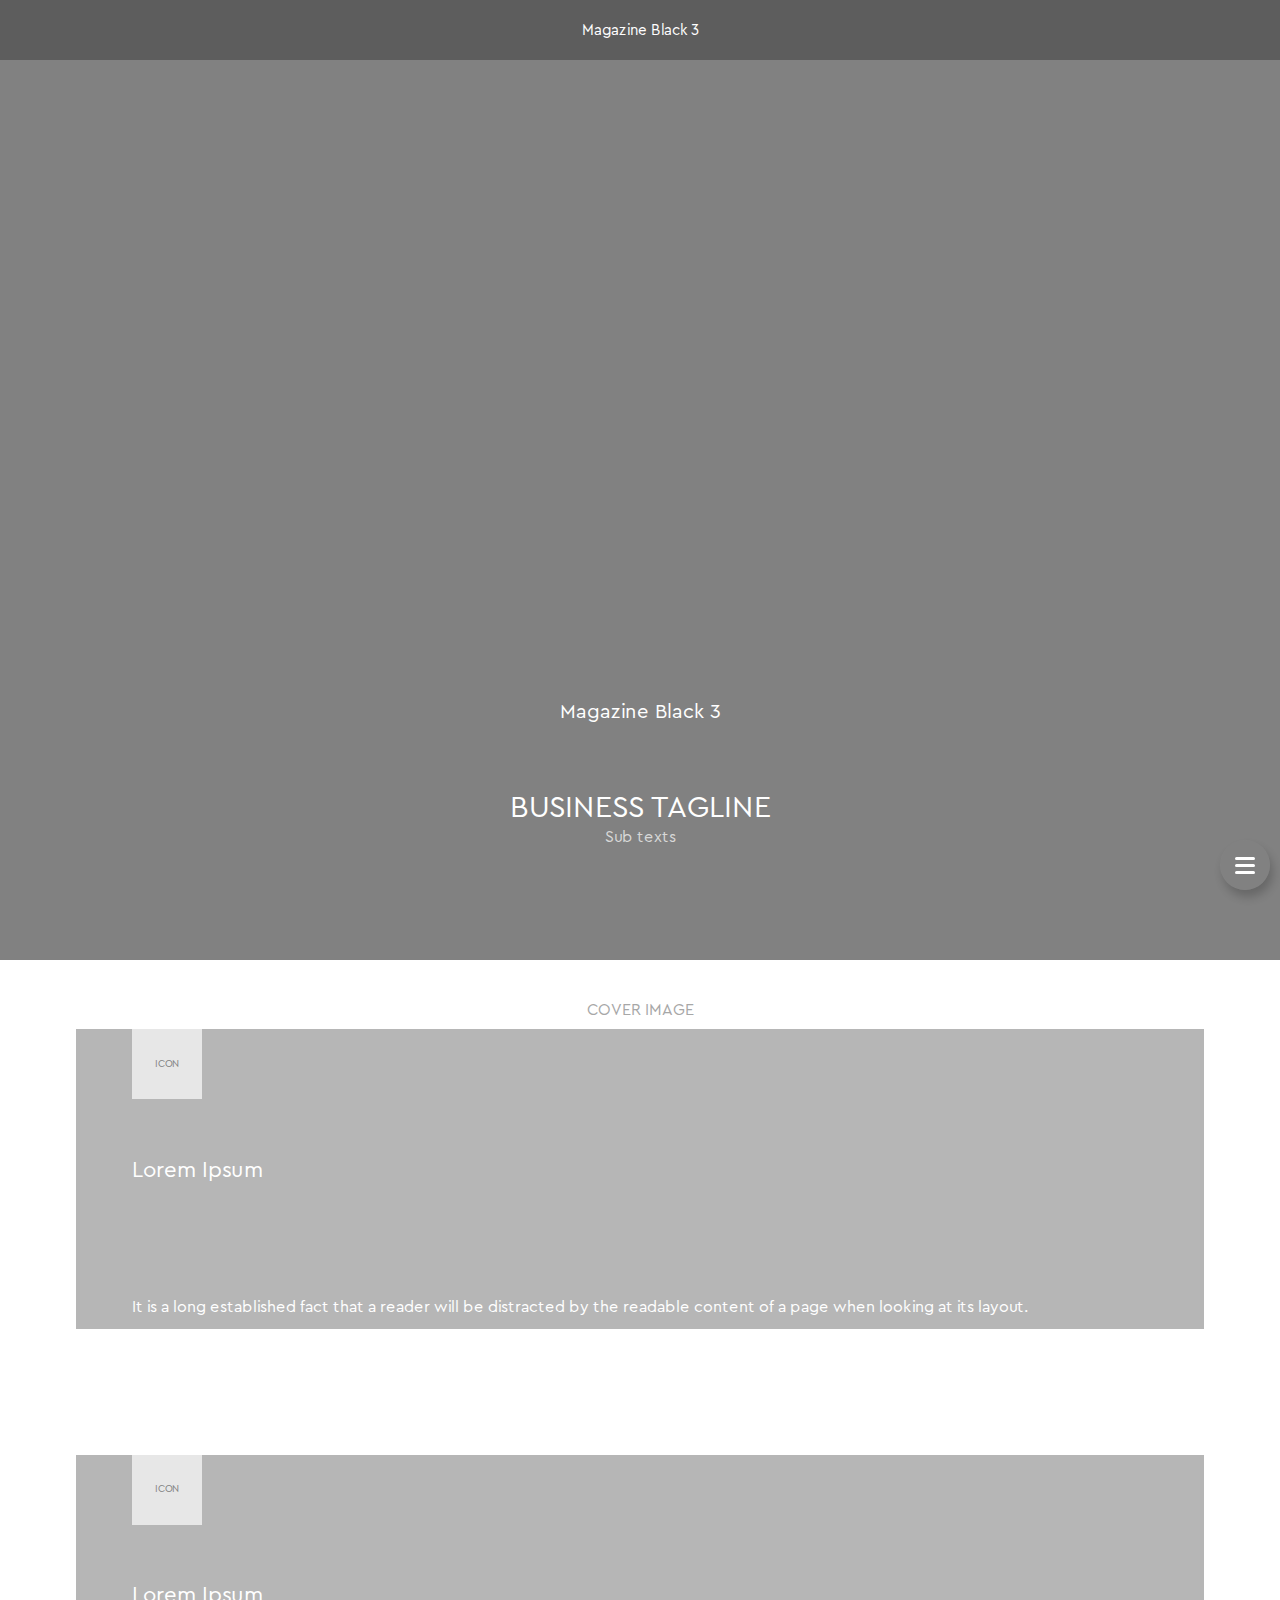
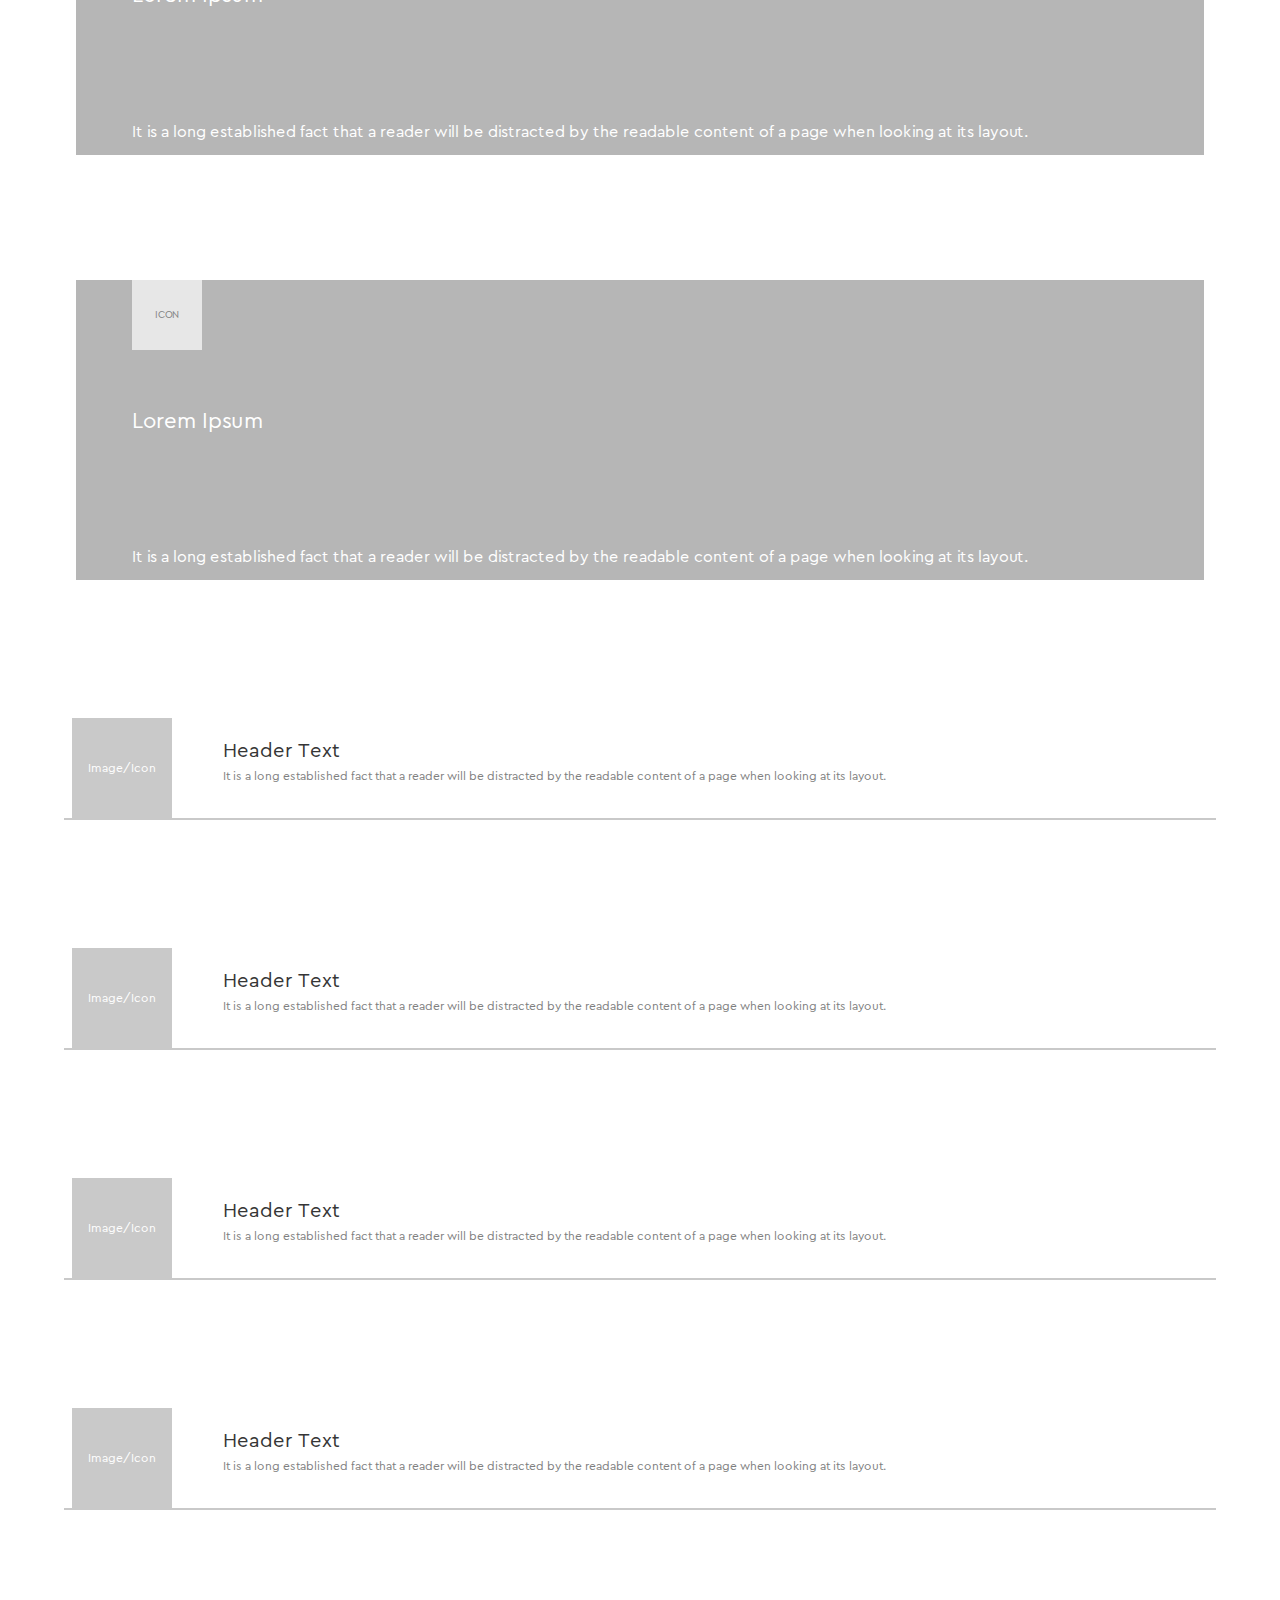
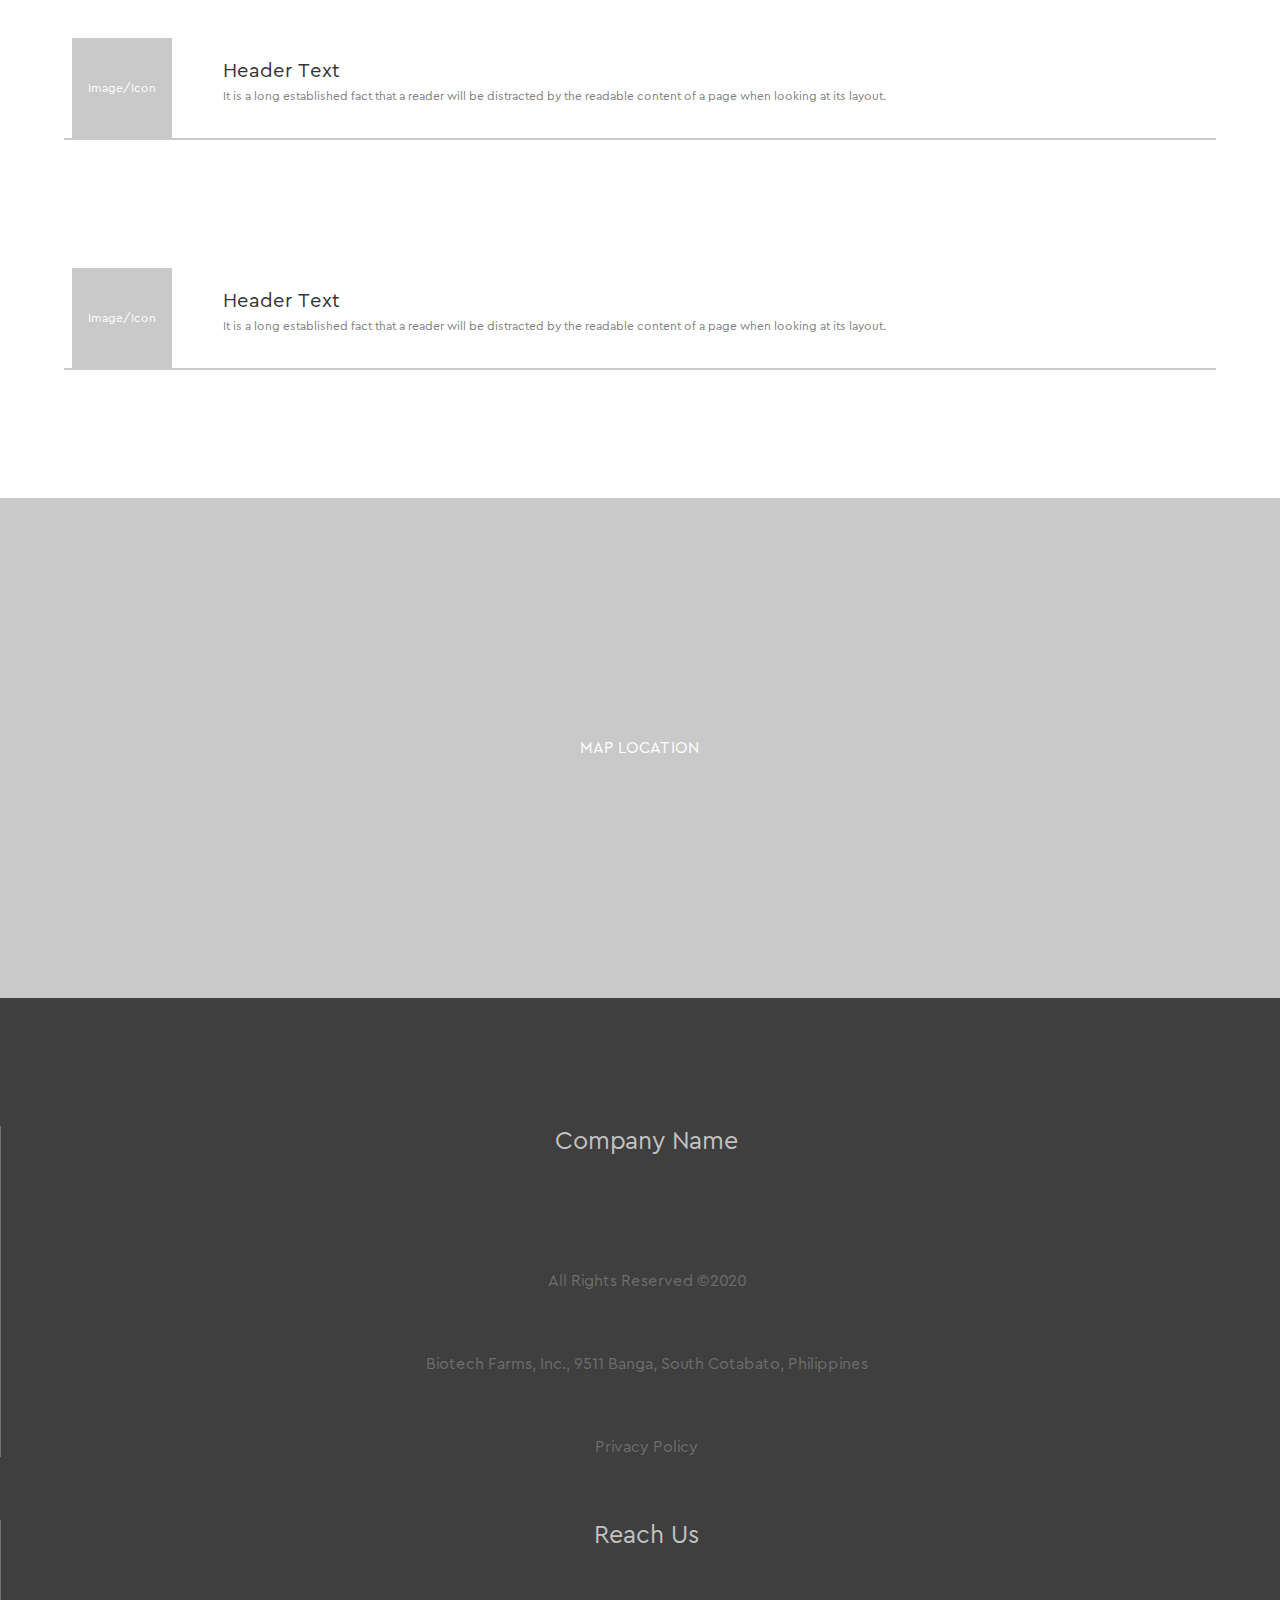
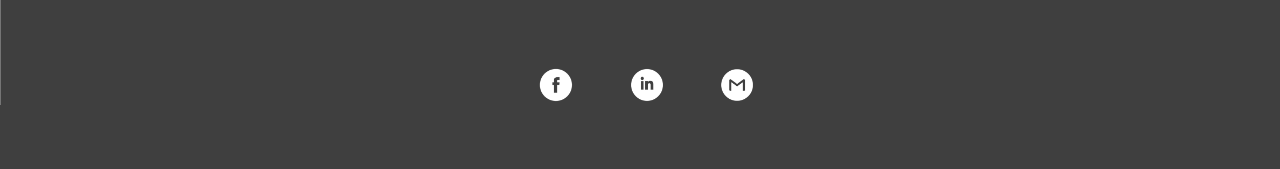
<file: index.html>
<!DOCTYPE html>
<html lang="en">
<head>
    <meta charset="UTF-8">
    <meta name="viewport" content="width=device-width, initial-scale=1.0">
    <meta http-equiv="X-UA-Compatible" content="ie=edge">
    <title>Magazine Black 3</title>
    <link rel="stylesheet" href="style.css">
</head>
<body>
    <header>
        <div id="navigation" class="navigation hid-on-mob">
            <div id="navbar" class="navbar">
                <div id="logo" class="logo"><span>Magazine Black 3</span></div>
                <div class="navcon">
                    <span>Home</span>
                    <span>Nav 2</span>
                    <span>Nav 3</span>
                    <span>Nav 4</span>
                </div>
            </div>
            <div id="bread" class="bread">
                <div class="breadcrumbcon">
                    <div id="bcon" class="con">
                        <div class="crumb"><a href="#">:: Home</a></div>
                        <div class="crumb"><a href="#">Sample</a></div class="crumb">
                        <div class="crumb"><a href="#">Template</a></div class="crumb">
                        <div class="crumb"><a href="#">Bread</a></div class="crumb">
                        <div class="crumb"><a href="#">Crumb</a></div class="crumb">
                    </div>
                </div>
            </div>
        </div>

        <div id="icofb" class="floater ico_fb"></div>
        <div id="icoln" class="floater ico_ln"></div>
        <div id="icogm" class="floater ico_gm"></div>

        <div id="scrollup" class="scrollup">&#9650;</div>

        <div  class="navigation hid-on-pc">
            <div  class="navbar">
                <div class="logo"><span>Magazine Black 3</span></div>
                <div id="openside" class="navcon">
                    <div class="floatr">
                        <div class="bars"></div>
                        <div class="bars"></div>
                        <div class="bars"></div>
                    </div>
                </div>
            </div>
        </div>
        
        <div id="sidebar" class="sidebar hid-on-pc">
            <div id="profile" class="profile">
                <div class="side-logo"><span>logo</span></div>
                <span>Magazine Black 3</span>
            </div>
            <div class="sidenav">
                <div class="navs"><a href="#">Home</a></div>

                <div class="collapsible">Collapsable</div>
                <div class="content">
                    <div class="colnav"><a href="#">Collapse 1</a></div>
                    <div class="colnav"><a href="#">Collapse 2</a></div>
                    <div class="colnav"><a href="#">Collapse 3</a></div>
                </div>

                <div class="navs"><a href="#">Sample one</a></div>
                <div class="navs"><a href="#">Sample two</a></div>
                <div class="navs"><a href="#">Sample three</a></div>
            </div>
            <div class="social-media">
                <div class="icon fb"></div>
                <div class="icon yt"></div>
                <div class="icon ln"></div>
                <div class="icon gm"></div>
            </div>
        </div>
    </header>

    <div class="slideshow">
        <div class="slide">
            <div class="label">
                <div class="comname">Magazine Black 3</div>
                <div class="tagline">BUSINESS TAGLINE</div>
                <div class="subtxt">Sub texts</div>
            </div>
            <div class="label text">COVER IMAGE</div>
            <div class="label"></div>
        </div>
    </div>

    <div id="tricon" class="tri_con">
        <div class="tri_card">
            <div class="tri_img"> ICON</div>
            <div class="tri_title">Lorem Ipsum</div>
            <div class="tri_cardtext">
                It is a long established fact that a reader will be distracted by the readable content of a page when looking at its layout.
            </div>
        </div>

        <div class="tri_card">
            <div class="tri_img"> ICON</div>
            <div class="tri_title">Lorem Ipsum</div>
            <div class="tri_cardtext">
                It is a long established fact that a reader will be distracted by the readable content of a page when looking at its layout.
            </div>
        </div>

        <div class="tri_card">
            <div class="tri_img"> ICON</div>
            <div class="tri_title">Lorem Ipsum</div>
            <div class="tri_cardtext">
                It is a long established fact that a reader will be distracted by the readable content of a page when looking at its layout.
            </div>
        </div>
    </div>

    <div class="cardcon">
        <div class="cardh"> 
            <div class="card" onclick="window.location.href='open.html'">
                <div class="cardimg"><span>Image/Icon</span></div>
                <div class="cardhalf">
                    <div class="cardtext">
                        <div class="cardtitle">Header Text</div>
                        It is a long established fact that a reader will be distracted by the readable content of a page when looking at its layout.
                    </div>
                </div>
            </div>
            <div class="card" onclick="window.location.href='open.html'">
                <div class="cardimg"><span>Image/Icon</span></div>
                <div class="cardhalf">
                    <div class="cardtext">
                        <div class="cardtitle">Header Text</div>
                        It is a long established fact that a reader will be distracted by the readable content of a page when looking at its layout.
                    </div>
                </div>
            </div>
        </div>

        <div class="cardh"> 
            <div class="card" onclick="window.location.href='open.html'">
                <div class="cardimg"><span>Image/Icon</span></div>
                <div class="cardhalf">
                    <div class="cardtext">
                        <div class="cardtitle">Header Text</div>
                        It is a long established fact that a reader will be distracted by the readable content of a page when looking at its layout.
                    </div>
                </div>
            </div>
            <div class="card" onclick="window.location.href='open.html'">
                <div class="cardimg"><span>Image/Icon</span></div>
                <div class="cardhalf">
                    <div class="cardtext">
                        <div class="cardtitle">Header Text</div>
                        It is a long established fact that a reader will be distracted by the readable content of a page when looking at its layout.
                    </div>
                </div>
            </div>
        </div>

        <div class="cardh"> 
            <div class="card" onclick="window.location.href='open.html'">
                <div class="cardimg"><span>Image/Icon</span></div>
                <div class="cardhalf">
                    <div class="cardtext">
                        <div class="cardtitle">Header Text</div>
                        It is a long established fact that a reader will be distracted by the readable content of a page when looking at its layout.
                    </div>
                </div>
            </div>
            <div class="card" onclick="window.location.href='open.html'">
                <div class="cardimg"><span>Image/Icon</span></div>
                <div class="cardhalf">
                    <div class="cardtext">
                        <div class="cardtitle">Header Text</div>
                        It is a long established fact that a reader will be distracted by the readable content of a page when looking at its layout.
                    </div>
                </div>
            </div>
        </div>
    </div>

    <div class="mapholder">
        <div class="map">MAP LOCATION</div>
    </div>

    <footer>
        <div class="fdiv">
            <div class="ftitle">Company Name</div>
            
            <div class="ftext">All Rights Reserved &copy;2020</div>
            <div class="ftext">Biotech Farms, Inc., 9511 Banga, South Cotabato, Philippines</div>
            <div class="ftext sm">Privacy Policy</div>
        </div>

        <div class="fdiv hid-on-mob">
            <div class="ftitle">Site Links</div>
    
            <div class="ftext sm">Home</div>
            <div class="ftext sm">Navigation 1</div>
            <div class="ftext sm">Navigation 2</div>
            <div class="ftext sm">Navigation 3</div>
            <div class="ftext sm">Navigation 4</div>
            <div class="ftext sm">Navigation 5</div>
        </div>

        <div class="fdiv hid-on-pc">
            <div class="ftitle">Reach Us</div>
            <div class="f_align">
                <div class="ic fb"></div>
                <div class="ic ln"></div>
                <div class="ic gm"></div>
            </div>
        </div>

        <div class="fdiv hid-on-mob">
            <div class="ftitle">Reach Us</div>
    
            <div class="ftext sm ic fb">Facebook</div>
            <div class="ftext sm ic ln">Linked-in</div>
            <div class="ftext sm ic gm">Email</div>
        </div>
        
    </footer>
</body>
</html>
<script src="sample.js"></script>
</file>
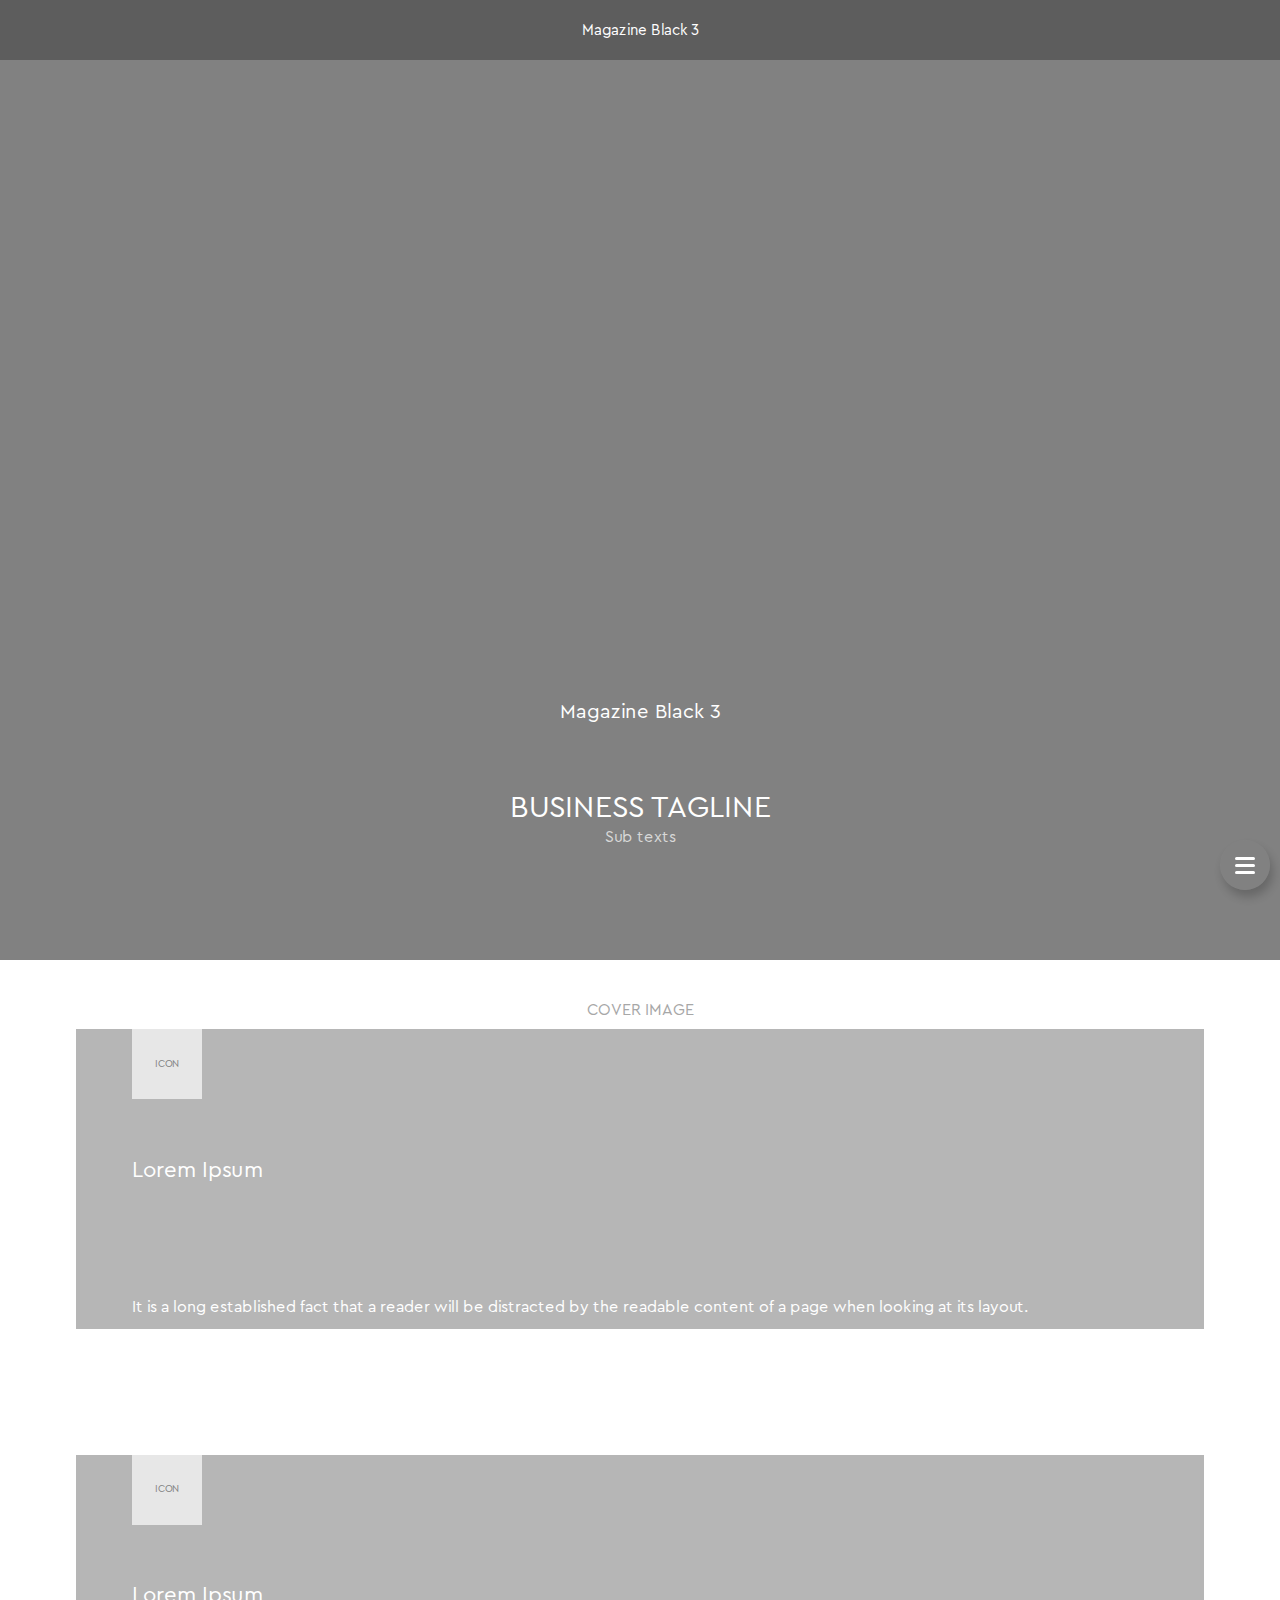
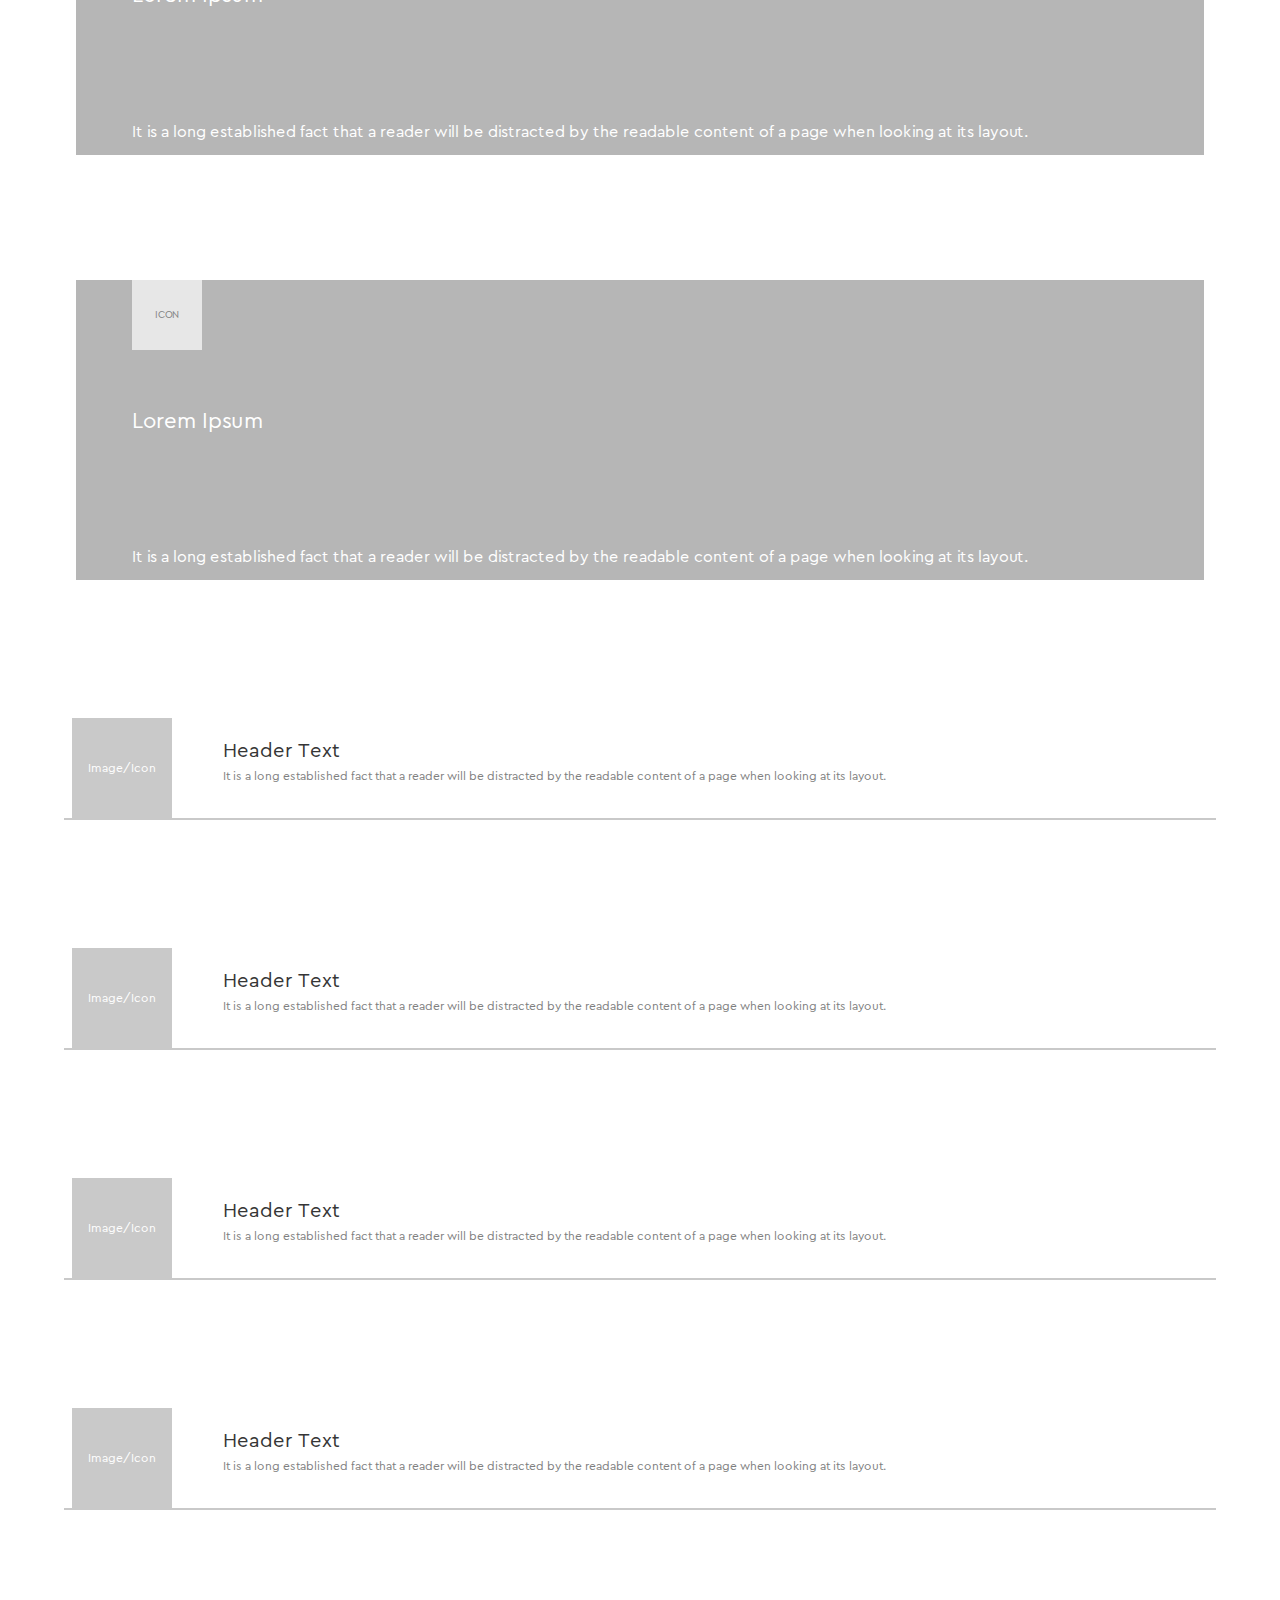
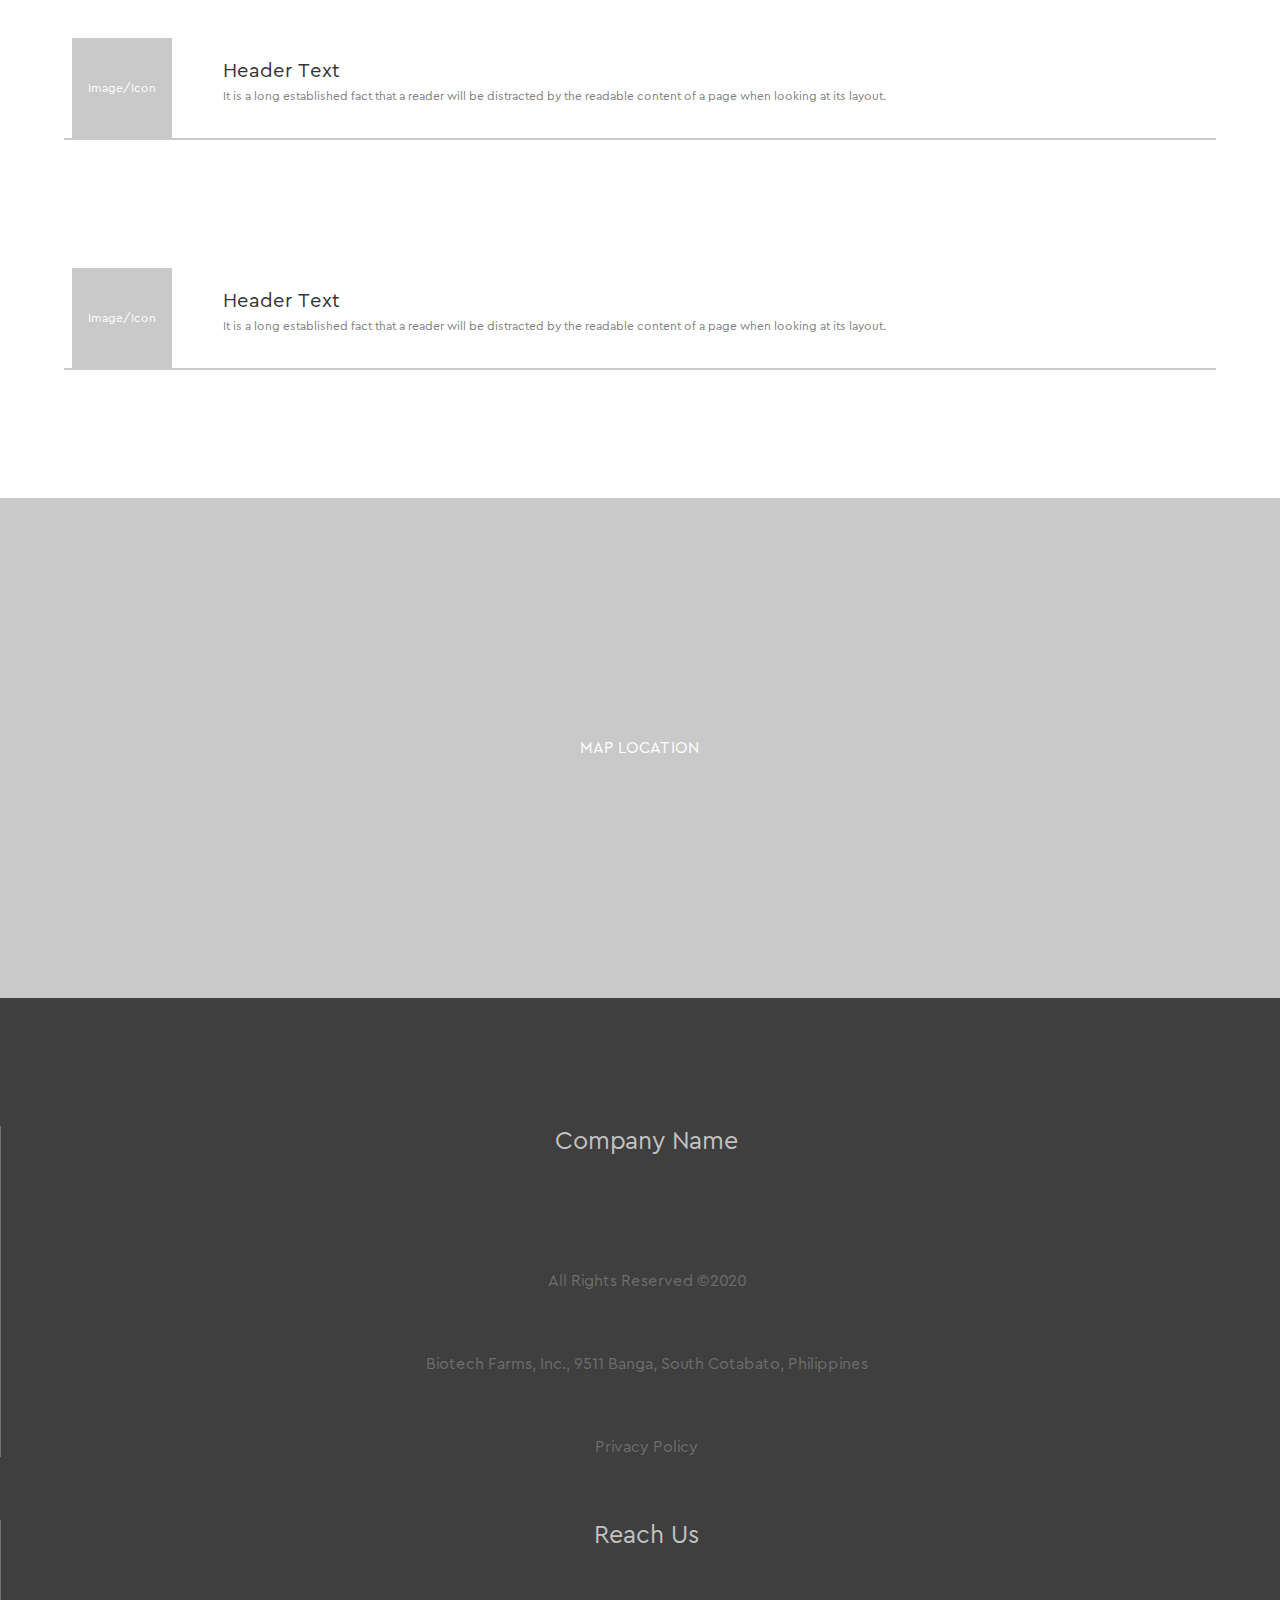
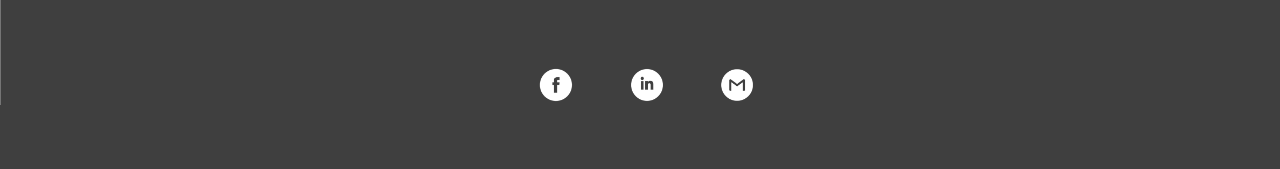
<file: magazine.html>
<!DOCTYPE html>
<html lang="en">
<head>
    <meta charset="UTF-8">
    <meta name="viewport" content="width=device-width, initial-scale=1.0">
    <meta http-equiv="X-UA-Compatible" content="ie=edge">
    <title>Magazine Black 3</title>
    <link rel="stylesheet" href="style.css">
</head>
<body>
    <header>
        <div id="navigation" class="navigation hid-on-mob">
            <div id="navbar" class="navbar">
                <div id="logo" class="logo"><span>Magazine Black 3</span></div>
                <div class="navcon">
                    <span>Home</span>
                    <span>Nav 2</span>
                    <span>Nav 3</span>
                    <span>Nav 4</span>
                </div>
            </div>
            <div id="bread" class="bread">
                <div class="breadcrumbcon">
                    <div id="bcon" class="con">
                        <div class="crumb"><a href="#">:: Home</a></div>
                        <div class="crumb"><a href="#">Sample</a></div class="crumb">
                        <div class="crumb"><a href="#">Template</a></div class="crumb">
                        <div class="crumb"><a href="#">Bread</a></div class="crumb">
                        <div class="crumb"><a href="#">Crumb</a></div class="crumb">
                    </div>
                </div>
            </div>
        </div>

        <div id="icofb" class="floater ico_fb"></div>
        <div id="icoln" class="floater ico_ln"></div>
        <div id="icogm" class="floater ico_gm"></div>

        <div id="scrollup" class="scrollup">&#9650;</div>

        <div  class="navigation hid-on-pc">
            <div  class="navbar">
                <div class="logo"><span>Magazine Black 3</span></div>
                <div id="openside" class="navcon">
                    <div class="floatr">
                        <div class="bars"></div>
                        <div class="bars"></div>
                        <div class="bars"></div>
                    </div>
                </div>
            </div>
        </div>
        
        <div id="sidebar" class="sidebar hid-on-pc">
            <div id="profile" class="profile">
                <div class="side-logo"><span>logo</span></div>
                <span>Magazine Black 3</span>
            </div>
            <div class="sidenav">
                <div class="navs"><a href="#">Home</a></div>

                <div class="collapsible">Collapsable</div>
                <div class="content">
                    <div class="colnav"><a href="#">Collapse 1</a></div>
                    <div class="colnav"><a href="#">Collapse 2</a></div>
                    <div class="colnav"><a href="#">Collapse 3</a></div>
                </div>

                <div class="navs"><a href="#">Sample one</a></div>
                <div class="navs"><a href="#">Sample two</a></div>
                <div class="navs"><a href="#">Sample three</a></div>
            </div>
            <div class="social-media">
                <div class="icon fb"></div>
                <div class="icon yt"></div>
                <div class="icon ln"></div>
                <div class="icon gm"></div>
            </div>
        </div>
    </header>

    <div class="slideshow">
        <div class="slide">
            <div class="label">
                <div class="comname">Magazine Black 3</div>
                <div class="tagline">BUSINESS TAGLINE</div>
                <div class="subtxt">Sub texts</div>
            </div>
            <div class="label text">COVER IMAGE</div>
            <div class="label"></div>
        </div>
    </div>

    <div id="tricon" class="tri_con">
        <div class="tri_card">
            <div class="tri_img"> ICON</div>
            <div class="tri_title">Lorem Ipsum</div>
            <div class="tri_cardtext">
                It is a long established fact that a reader will be distracted by the readable content of a page when looking at its layout.
            </div>
        </div>

        <div class="tri_card">
            <div class="tri_img"> ICON</div>
            <div class="tri_title">Lorem Ipsum</div>
            <div class="tri_cardtext">
                It is a long established fact that a reader will be distracted by the readable content of a page when looking at its layout.
            </div>
        </div>

        <div class="tri_card">
            <div class="tri_img"> ICON</div>
            <div class="tri_title">Lorem Ipsum</div>
            <div class="tri_cardtext">
                It is a long established fact that a reader will be distracted by the readable content of a page when looking at its layout.
            </div>
        </div>
    </div>

    <div class="cardcon">
        <div class="cardh"> 
            <div class="card" onclick="window.location.href='open.html'">
                <div class="cardimg"><span>Image/Icon</span></div>
                <div class="cardhalf">
                    <div class="cardtext">
                        <div class="cardtitle">Header Text</div>
                        It is a long established fact that a reader will be distracted by the readable content of a page when looking at its layout.
                    </div>
                </div>
            </div>
            <div class="card" onclick="window.location.href='open.html'">
                <div class="cardimg"><span>Image/Icon</span></div>
                <div class="cardhalf">
                    <div class="cardtext">
                        <div class="cardtitle">Header Text</div>
                        It is a long established fact that a reader will be distracted by the readable content of a page when looking at its layout.
                    </div>
                </div>
            </div>
        </div>

        <div class="cardh"> 
            <div class="card" onclick="window.location.href='open.html'">
                <div class="cardimg"><span>Image/Icon</span></div>
                <div class="cardhalf">
                    <div class="cardtext">
                        <div class="cardtitle">Header Text</div>
                        It is a long established fact that a reader will be distracted by the readable content of a page when looking at its layout.
                    </div>
                </div>
            </div>
            <div class="card" onclick="window.location.href='open.html'">
                <div class="cardimg"><span>Image/Icon</span></div>
                <div class="cardhalf">
                    <div class="cardtext">
                        <div class="cardtitle">Header Text</div>
                        It is a long established fact that a reader will be distracted by the readable content of a page when looking at its layout.
                    </div>
                </div>
            </div>
        </div>

        <div class="cardh"> 
            <div class="card" onclick="window.location.href='open.html'">
                <div class="cardimg"><span>Image/Icon</span></div>
                <div class="cardhalf">
                    <div class="cardtext">
                        <div class="cardtitle">Header Text</div>
                        It is a long established fact that a reader will be distracted by the readable content of a page when looking at its layout.
                    </div>
                </div>
            </div>
            <div class="card" onclick="window.location.href='open.html'">
                <div class="cardimg"><span>Image/Icon</span></div>
                <div class="cardhalf">
                    <div class="cardtext">
                        <div class="cardtitle">Header Text</div>
                        It is a long established fact that a reader will be distracted by the readable content of a page when looking at its layout.
                    </div>
                </div>
            </div>
        </div>
    </div>

    <div class="mapholder">
        <div class="map">MAP LOCATION</div>
    </div>

    <footer>
        <div class="fdiv">
            <div class="ftitle">Company Name</div>
            
            <div class="ftext">All Rights Reserved &copy;2020</div>
            <div class="ftext">Biotech Farms, Inc., 9511 Banga, South Cotabato, Philippines</div>
            <div class="ftext sm">Privacy Policy</div>
        </div>

        <div class="fdiv hid-on-mob">
            <div class="ftitle">Site Links</div>
    
            <div class="ftext sm">Home</div>
            <div class="ftext sm">Navigation 1</div>
            <div class="ftext sm">Navigation 2</div>
            <div class="ftext sm">Navigation 3</div>
            <div class="ftext sm">Navigation 4</div>
            <div class="ftext sm">Navigation 5</div>
        </div>

        <div class="fdiv hid-on-pc">
            <div class="ftitle">Reach Us</div>
            <div class="f_align">
                <div class="ic fb"></div>
                <div class="ic ln"></div>
                <div class="ic gm"></div>
            </div>
        </div>

        <div class="fdiv hid-on-mob">
            <div class="ftitle">Reach Us</div>
    
            <div class="ftext sm ic fb">Facebook</div>
            <div class="ftext sm ic ln">Linked-in</div>
            <div class="ftext sm ic gm">Email</div>
        </div>
        
    </footer>
</body>
</html>
<script src="sample.js"></script>
</file>
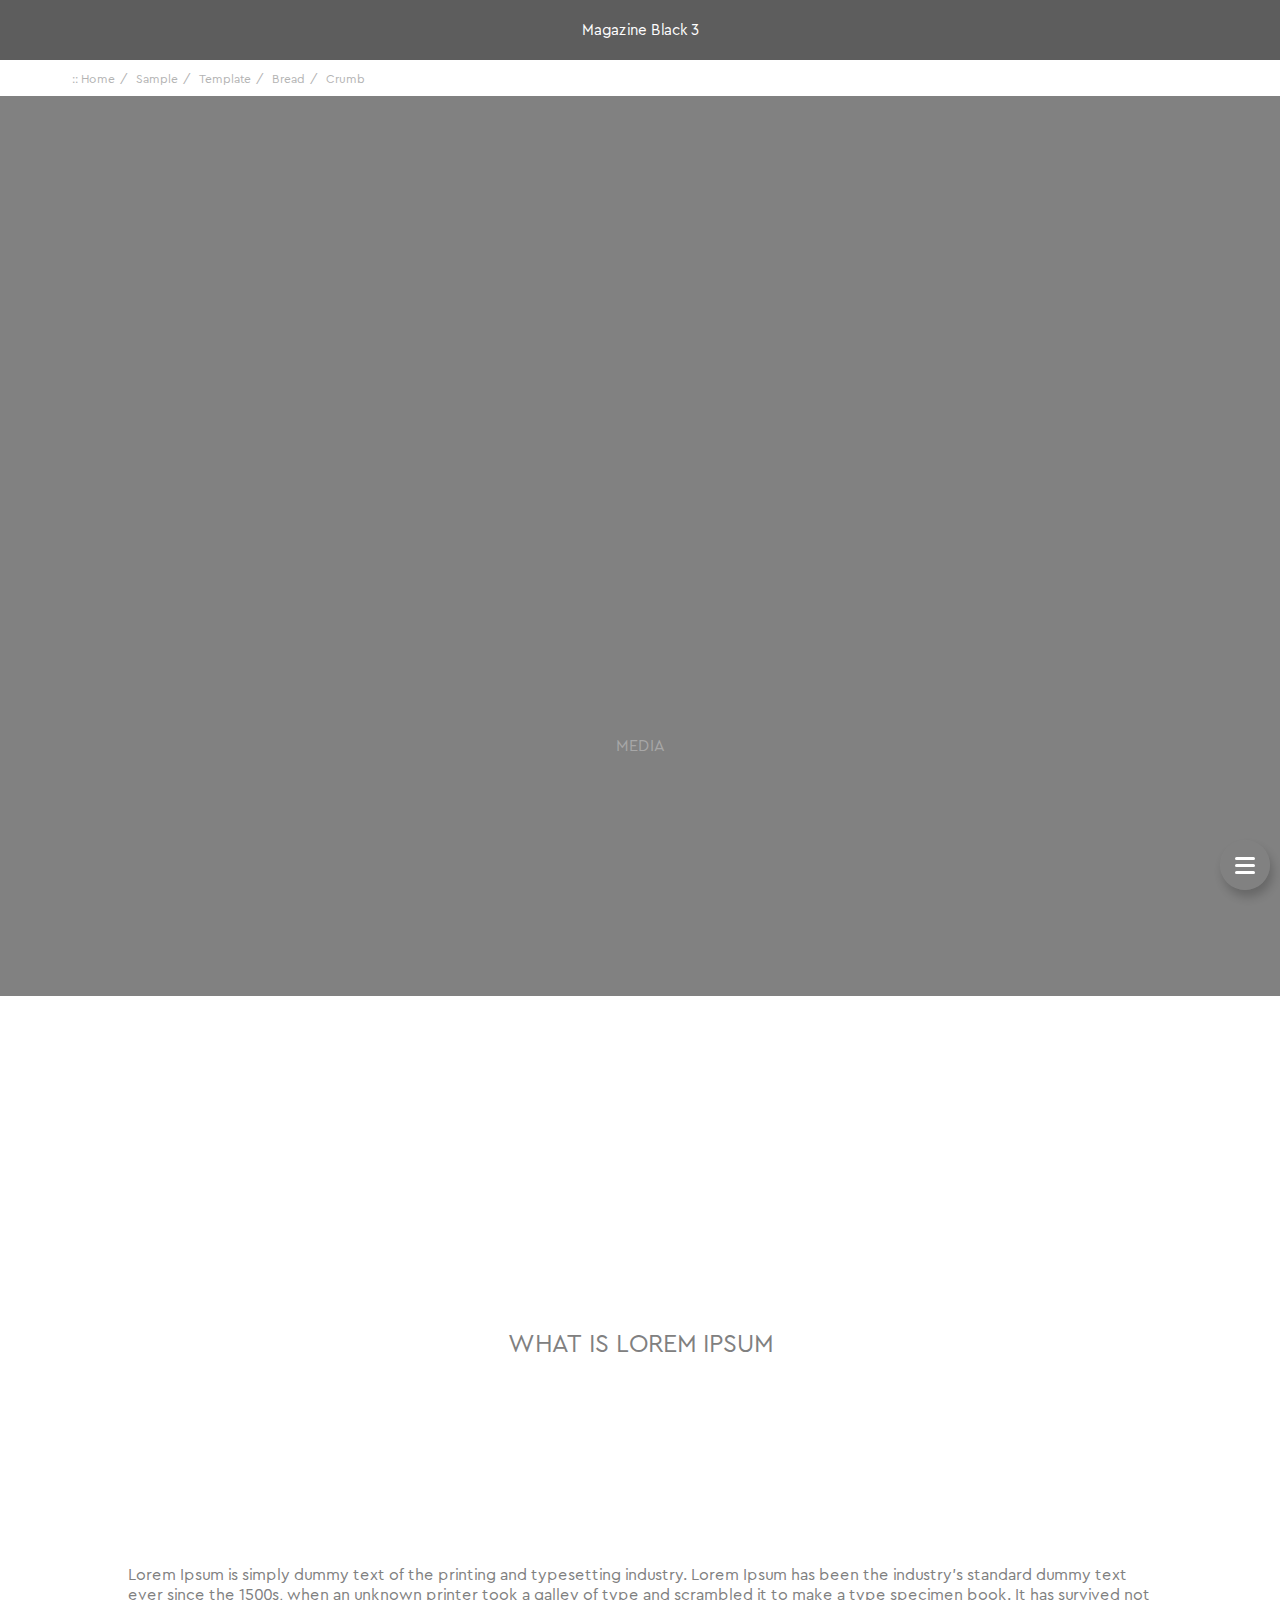
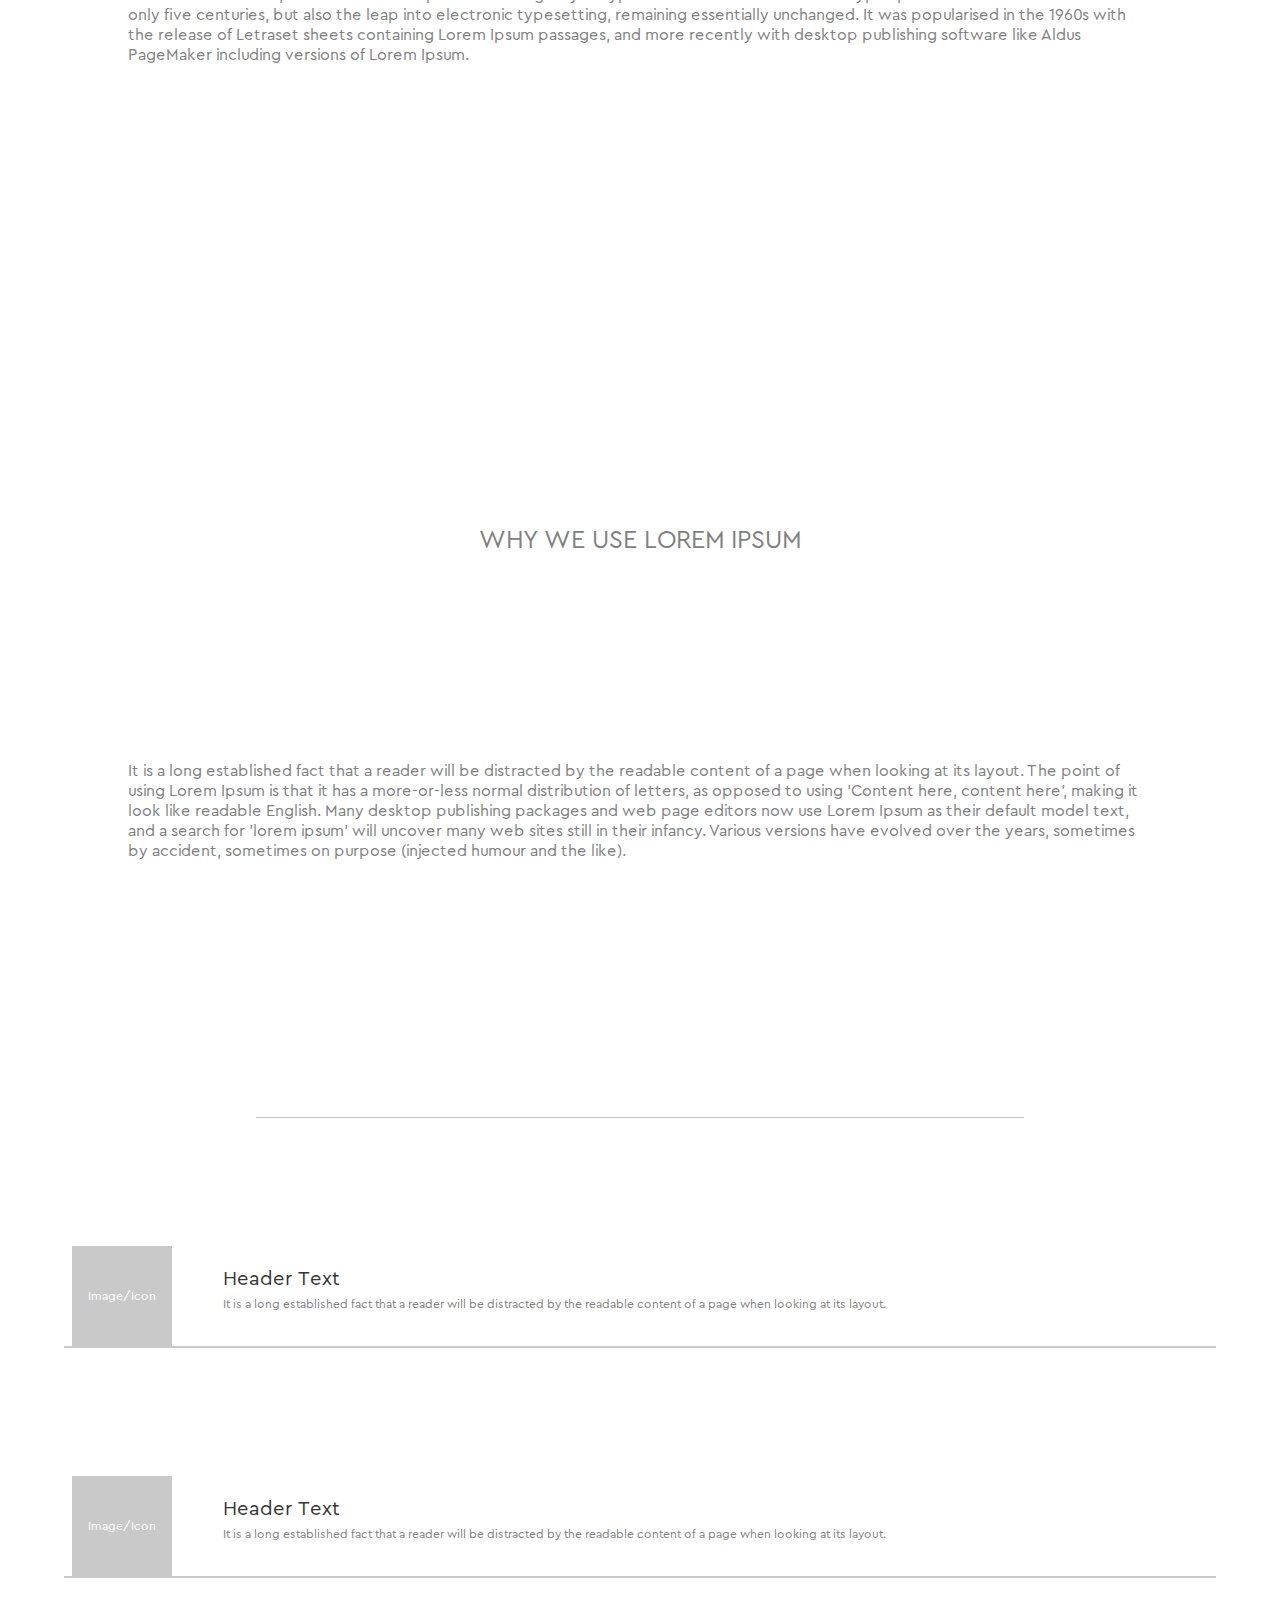
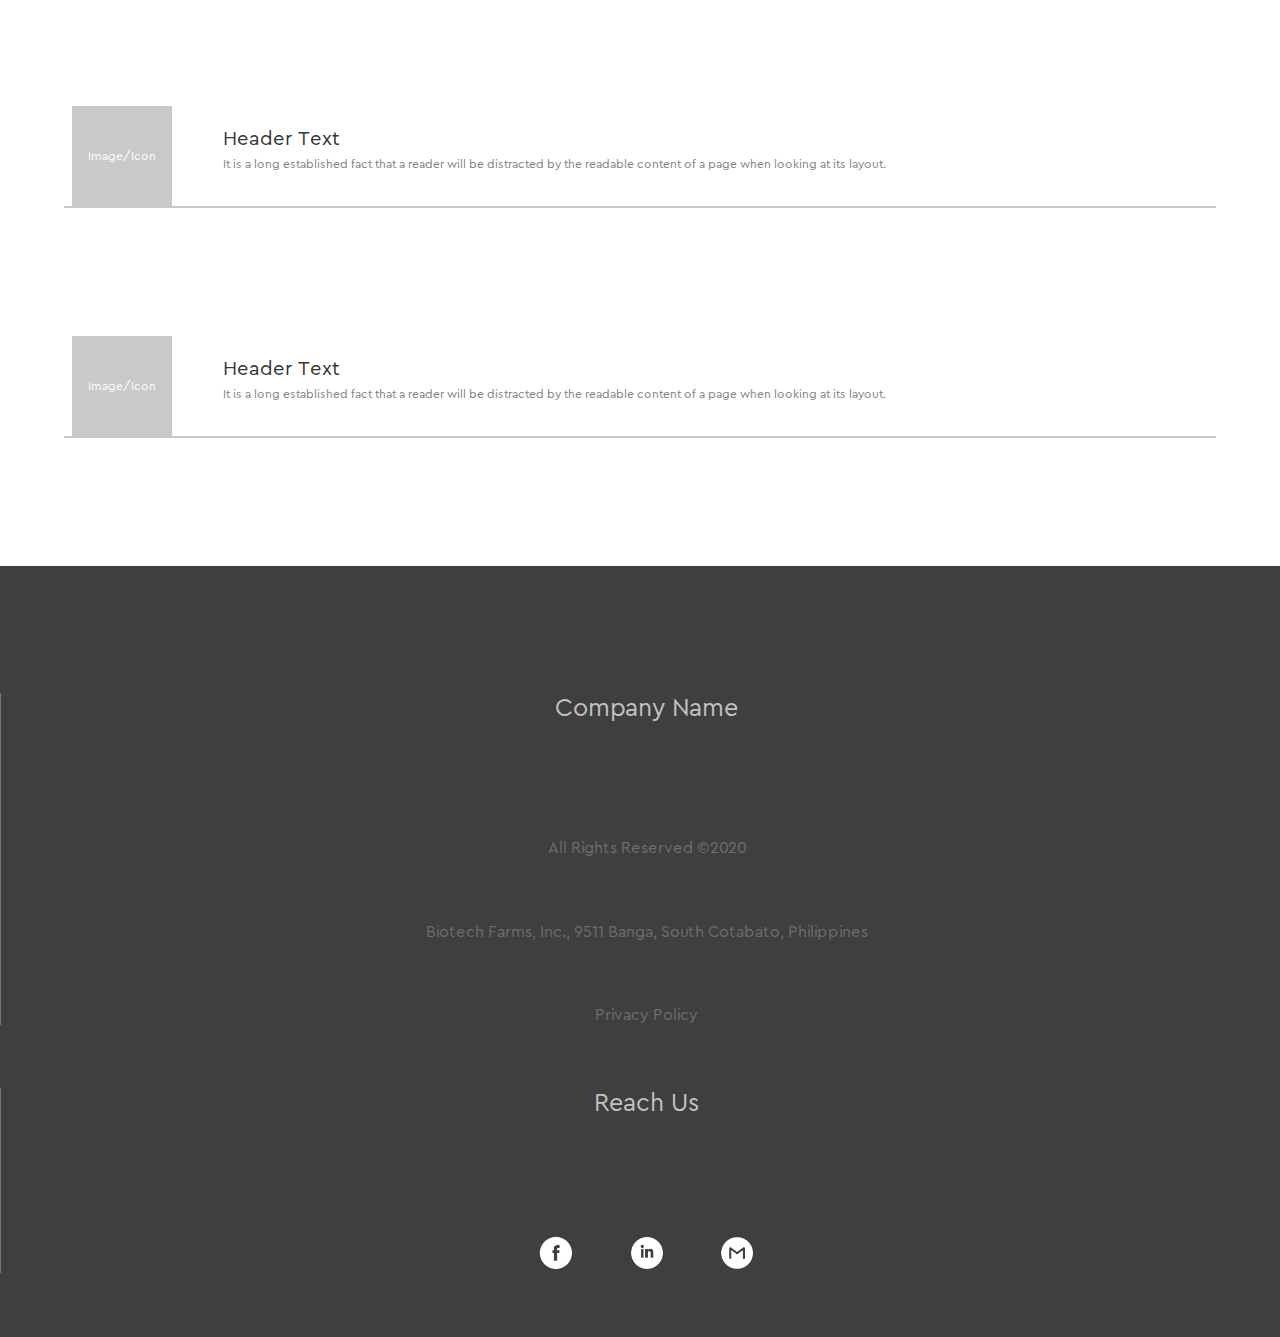
<file: open.html>
<!DOCTYPE html>
<html lang="en">
<head>
    <meta charset="UTF-8">
    <meta name="viewport" content="width=device-width, initial-scale=1.0">
    <meta http-equiv="X-UA-Compatible" content="ie=edzge">
    <title>Magazine Black 3</title>
    <link rel="stylesheet" href="style.css">
</head>
<body>
    <header>
        <div id="navigation" class="navigation hid-on-mob">
            <div id="navbar" class="navbar">
                <div id="logo" class="logo"><span>Magazine Black 3</span></div>
                <div class="navcon">
                    <span onclick="window.location.href='magazine.html'">Home</span>
                    <span>Nav 2</span>
                    <span>Nav 3</span>
                    <span>Nav 4</span>
                </div>
            </div>
            <div id="bread" class="bread">
                <div class="breadcrumbcon">
                    <div id="bcon" class="con">
                        <div class="crumb"><a href="#">:: Home</a></div>
                        <div class="crumb"><a href="#">Sample</a></div class="crumb">
                        <div class="crumb"><a href="#">Template</a></div class="crumb">
                        <div class="crumb"><a href="#">Bread</a></div class="crumb">
                        <div class="crumb"><a href="#">Crumb</a></div class="crumb">
                    </div>
                </div>
            </div>
        </div>

        <div id="icofb" class="floater ico_fb"></div>
        <div id="icoln" class="floater ico_ln"></div>
        <div id="icogm" class="floater ico_gm"></div>

        <div id="scrollup" class="scrollup">&#9650;</div>

        <div  class="navigation hid-on-pc">
            <div  class="navbar">
                <div class="logo"><span>Magazine Black 3</span></div>
                <div class="navcon">
                    <div id="openside" class="floatr">
                        <div class="bars"></div>
                        <div class="bars"></div>
                        <div class="bars"></div>
                    </div>
                </div>
            </div>
        </div>
        <div id="sidebar" class="sidebar hid-on-pc">
            <div id="profile" class="profile">
                <div class="side-logo"><span>logo</span></div>
                <span>Magazine Black 3</span>
            </div>
            <div class="sidenav">
                <div class="navs" onclick="window.location.href='magazine.html'"><a href="#">Home</a></div>

                <div class="collapsible">Collapsable</div>
                <div class="content">
                    <div class="colnav"><a href="#">Collapse 1</a></div>
                    <div class="colnav"><a href="#">Collapse 2</a></div>
                    <div class="colnav"><a href="#">Collapse 3</a></div>
                </div>

                <div class="navs"><a href="#">Sample one</a></div>
                <div class="navs"><a href="#">Sample two</a></div>
                <div class="navs"><a href="#">Sample three</a></div>
            </div>
            <div class="social-media">
                <div class="icon fb"></div>
                <div class="icon yt"></div>
                <div class="icon ln"></div>
                <div class="icon gm"></div>
            </div>
        </div>
    </header>
    <div class="bread hid-on-pc">
        <div class="breadcrumbcon">
            <div class="con">
                <div class="crumb"><a href="#">:: Home</a></div>
                <div class="crumb"><a href="#">Sample</a></div class="crumb">
                <div class="crumb"><a href="#">Template</a></div class="crumb">
                <div class="crumb"><a href="#">Bread</a></div class="crumb">
                <div class="crumb"><a href="#">Crumb</a></div class="crumb">
            </div>
        </div>
    </div>
    <div class="slideshow">
        <div class="slide">
            <div class="label text">MEDIA</div>
        </div>
    </div>

    <div id="demo" class="gencontainer">
        <div class="gentitle">What is Lorem Ipsum</div>
        <div class="gencontent">
            Lorem Ipsum is simply dummy text of the printing and typesetting industry. Lorem Ipsum has been the industry's standard dummy text ever since the 1500s, when an unknown printer took a galley of type and scrambled it to make a type specimen book. It has survived not only five centuries, but also the leap into electronic typesetting, remaining essentially unchanged. It was popularised in the 1960s with the release of Letraset sheets containing Lorem Ipsum passages, and more recently with desktop publishing software like Aldus PageMaker including versions of Lorem Ipsum.

        </div>
    </div>

    <div id="demo" class="gencontainer">
        <div class="gentitle">Why we use Lorem Ipsum</div>
        <div class="gencontent">
            It is a long established fact that a reader will be distracted by the readable content of a page when looking at its layout. The point of using Lorem Ipsum is that it has a more-or-less normal distribution of letters, as opposed to using 'Content here, content here', making it look like readable English. Many desktop publishing packages and web page editors now use Lorem Ipsum as their default model text, and a search for 'lorem ipsum' will uncover many web sites still in their infancy. Various versions have evolved over the years, sometimes by accident, sometimes on purpose (injected humour and the like).

        </div>
    </div>

    <hr>

    <div class="cardcon">
        <div class="cardh"> 
            <div class="card" onclick="window.location.href='open.html'">
                <div class="cardimg"><span>Image/Icon</span></div>
                <div class="cardhalf">
                    <div class="cardtext">
                        <div class="cardtitle">Header Text</div>
                        It is a long established fact that a reader will be distracted by the readable content of a page when looking at its layout.
                    </div>
                </div>
            </div>
            <div class="card" onclick="window.location.href='open.html'">
                <div class="cardimg"><span>Image/Icon</span></div>
                <div class="cardhalf">
                    <div class="cardtext">
                        <div class="cardtitle">Header Text</div>
                        It is a long established fact that a reader will be distracted by the readable content of a page when looking at its layout.
                    </div>
                </div>
            </div>
        </div>

        <div class="cardh"> 
            <div class="card" onclick="window.location.href='open.html'">
                <div class="cardimg"><span>Image/Icon</span></div>
                <div class="cardhalf">
                    <div class="cardtext">
                        <div class="cardtitle">Header Text</div>
                        It is a long established fact that a reader will be distracted by the readable content of a page when looking at its layout.
                    </div>
                </div>
            </div>
            <div class="card" onclick="window.location.href='open.html'">
                <div class="cardimg"><span>Image/Icon</span></div>
                <div class="cardhalf">
                    <div class="cardtext">
                        <div class="cardtitle">Header Text</div>
                        It is a long established fact that a reader will be distracted by the readable content of a page when looking at its layout.
                    </div>
                </div>
            </div>
        </div>
    </div>

    <footer>
        <div class="fdiv">
            <div class="ftitle">Company Name</div>
    
            <div class="ftext">All Rights Reserved &copy;2020</div>
            <div class="ftext">Biotech Farms, Inc., 9511 Banga, South Cotabato, Philippines</div>
            <div class="ftext sm">Privacy Policy</div>
        </div>

        <div class="fdiv hid-on-mob">
            <div class="ftitle">Site Links</div>
    
            <div class="ftext sm">Home</div>
            <div class="ftext sm">Navigation 1</div>
            <div class="ftext sm">Navigation 2</div>
            <div class="ftext sm">Navigation 3</div>
            <div class="ftext sm">Navigation 4</div>
            <div class="ftext sm">Navigation 5</div>
        </div>

        <div class="fdiv hid-on-pc">
            <div class="ftitle">Reach Us</div>
            <div class="f_align">
                <div class="ic fb"></div>
                <div class="ic ln"></div>
                <div class="ic gm"></div>
            </div>
        </div>

        <div class="fdiv hid-on-mob">
            <div class="ftitle">Reach Us</div>
    
            <div class="ftext sm ic fb">Facebook</div>
            <div class="ftext sm ic ln">Linked-in</div>
            <div class="ftext sm ic gm">Email</div>
        </div>
        
    </footer>
</body>
</html>
<script src="sample.js"></script>
</file>
<file: style.css>
@font-face {
    font-family: cera pro;
    src: url(CeraPro-Regular.ttf);
}
* {
    box-sizing: border-box;
    -webkit-font-smoothing: antialiased;
    -moz-osx-font-smoothing: grayscale;
    font-family: cera pro;
    scroll-behavior: smooth;
}
html, body {
    margin: 0px;
    padding: 0px;
}
h1, h2, h3, h4, h5, h6 {
    margin: 0px;
}

::-webkit-scrollbar {width: 5px; height: 0px;}
::-webkit-scrollbar-track {background: white; }
::-webkit-scrollbar-thumb {background: gray;}
::-webkit-scrollbar-thumb:hover {background: #3d3d3d;}

.fb {background-image: url("ic-fb.png");}
.yt {background-image: url("ic-yt.png");}
.ln {background-image: url("ic-in.png");}
.gm {background-image: url("ic-gm.png");}

.fb, .yt, .ln, .gm {
    background-position: center;
    background-size: cover;
    background-repeat: no-repeat;
}


@media only screen and (min-width: 1336px) {
    .hid-on-pc {
        display: none;
    }
    .navigation {
        width: 100%;
        transition: 0.2s;
        z-index: 1; 
        position: fixed;
        top: 0;
        background: gray;
    }
    .navbar {
        width: 100%;
        margin: auto;
        display: flex;
        align-items: center;
        transition: 0.2s;
    }
    .navbar span {
        margin: 1%;
        font-size: 16px;
        transition: 0.4s;
        padding: 5px;
        color: white;
        border-bottom: 2px solid transparent;
    }
    .navbar span:hover {
        border-bottom: 2px solid white;
        cursor: pointer;
        transition: 0.4s;
    }
    .navcon {
        width: 90%;
        text-align: right;
    }

    .logo {
        background: #2c2c2c46;
        height: 50px;
        width: 200px;
        display: flex;
        align-items: center;
        transition: 0.2s;
    }
    .logo span {
        margin: auto;
        padding: 10px;
        color: white;
        font-size: 16px;
    }
    .scrollup{
        background: #83838381;
        height: 50px;
        width: 50px;
        border-radius: 100px;
        display: flex;
        align-items: center;
        justify-content: center;
        position: fixed;
        box-shadow: 3px 7px 10px 0px #00000033;
        cursor: pointer;
        display: none;
        transition: 0.2s;
        bottom: 30px;
        right: 30px;
        color: white;
        font-size: 15px;
    }

    /* ========== Carousel Cover =========*/
    .slideshow {
        width: 100%;
        height: 80vh;
        margin: 0px;
    }
    .text {
        width: 100%;
        display: flex;
        align-items: center;
        justify-content: center;
        font-size: 30px;
        color: #d8d8d8;
    }
    .slide {
        width: 100%;
        height: 100%;
        display: flex;
        align-items: center;
        justify-content: center;
        /* background: #dddddd; */
        background-image: linear-gradient(45deg, #818181, #dddddd );
        background-attachment: fixed;
    }
    .label {
        width: 400px;
        height: 300px;
    }
    .comname {
        font-size: 18px;
        color: white;
    }
    .tagline {
        font-size: 45px;
        color: white;
    }
    .subtxt {
        font-size: 15px;
        color: #d8d8d8;
    }
    /* ========== General Container =========*/
    .gencontainer {
        width: 100%;
        height: auto;
        padding-left: 10%;
        padding-right: 10%;
        position: relative;
    }
    .gentitle {
        text-align: center;
        color: gray;
        font-size: 30px;
        margin-top: 5%;
        margin-bottom: 5%;
        text-transform: uppercase;  
    }
    .gencontent {
        font-size: 16px;
        color: gray;
        margin: auto;
        margin-bottom: 5%;
        width: 70%;
        text-align: center;
        line-height: 35px;
    }
    hr {
        border: 0;
        border-top: 1px solid #c2c2c2;
        width: 80%;
        margin-top: 3%;
        margin-bottom: 3%;
      }

    /* ========== Footer =========*/
    footer {
        background: #3f3f3f;
        padding-top: 5%;
        padding-bottom: 5%;
        color: #c2c2c2;

        display: flex;
        align-items: baseline;
        justify-content: center;
    }
    .fdiv {
        width: 25%;
        height: auto;
        border-left: 1px solid #c2c2c269;
        padding-left: 1%;
    }
    .fdiv:last-child {
        border-right: 1px solid #c2c2c269;
        padding-right: 1%;
    }
    .ic {
        padding: 2%;
        padding-left: 10%;
        background-repeat: no-repeat;
        background-position-x: 1.3%;
        background-size: 7%;    
        transition: 0.4s;
        border: 1px solid transparent;
        border-radius: 100px;
    }
    .ftitle, .ftext {
        margin: 2%;
    }
    .ftitle {
        font-size: 25px;
        padding-bottom: 4%;
    } 
    .ftext {
        color: #6d6d6d;
        transition: 0.4s;
    }
    .sm:hover {
        color: white;
        transition: 0.4s;
        cursor: pointer;
    }
    /* ========= Floaters ============ */

    .floater {
        display: none;
        height: 40px;
        width: 40px;
        border-radius: 100px;
        position: fixed;
        box-shadow: 3px 7px 10px 0px #00000033;
        cursor: pointer;
        transition: 0.2s;
        color: white;
        font-size: 15px;
        background-position: center;
        background-size: 110%;
        background-repeat: no-repeat;
        filter: brightness(50%);
        opacity: 60%;
        transition: 0.4s;
    }
    .floater:hover {
        opacity: 100%;
        transition: 0.4s;
    }
    .ico_fb {
        background-image: url("ic-fb.png");
        bottom: 130px;
        left: 30px;
    }
    .ico_ln {
        background-image: url("ic-in.png");
        bottom: 80px;
        left: 30px;
    }
    .ico_gm {
        background-image: url("ic-yt.png");
        bottom: 30px;
        left: 30px;
    }

    /* ========== BREAD CRUMBS =========*/
    .bread {
        width: 100%;
        height: 0px;
        background-color: #f5f5f5;
        transition: 0.3s;
        visibility: hidden;
        margin: auto;
        /* box-shadow: 0px 15px 15px 0px #5f5f5f15; */
    }
    .breadcrumbcon {
        width: 90%;
        height: auto;
        overflow-x: auto;
        margin: auto;
        padding: 8px;
        color: #b3b3b3;
    }
    .con {
        display: inline-flex;
        overflow: hidden;
        white-space: nowrap;
        text-overflow: clip;
    }
    .breadcrumbcon .crumb {
        display: inline;
        font-size: 12px;
        color: #b3b3b3;
        white-space: nowrap;
    }
    .breadcrumbcon .crumb+.crumb:before {
        padding: 5px;
        color: #b3b3b3;
        content: "/\00a0";
    }
    .breadcrumbcon .crumb a {
        color: #b3b3b3;
        text-decoration: none;
    }

    /* ========== Cards =========*/
    .cardcon {
        width: 70%;
        margin: auto;
        /* background: #e0e0e0; */
    }
    .cardtitle {
        font-size: 20px;
        color: #363636;
        width: 80%;
        height: 30px;
    }
    .cardh {
        margin: auto;
        padding-bottom: 5%;
        width: 90%;
        display: flex;
        align-items: center;
    }
    .card {
        width: 45%;
        margin: auto;
        transition: 0.2s;
        cursor: pointer;
        display: flex;
        justify-content: center;
        border-bottom: 2px solid #c9c9c9;
    }
    .card:hover {
        border-bottom: 2px solid #363636;
    } 
    .cardtext {
        padding: 5%;
        padding-top: 2%;
        height: 100px;
    }
    .cardimg {
        height: 100px;
        width: 100px;
        display: flex;
        align-items: center;
        background: #c9c9c9;
        color: white;
        font-size: 12px;
    }
    .cardhalf {
        height: 100px;
        width: 90%;
        display: flex;
        align-items: center;
        color: gray;
        font-size: 12px;
    }
    .cardimg span {
        margin: auto;
    }
    /* ====== MAP ======== */
    .mapholder {
        background: #c9c9c9;
        width: 100%;
        height: 500px;
        display: flex;
        align-items: center;
        justify-content: center;
    }
    .map{
        color: white;
    }
    /*======== triple description ============*/
    .tri_con {
        margin: auto;
        width: 70%;
        height: 500px;
        display: flex;
        align-items: center;
        justify-content: center;
        padding: 1%;
    }
    .tri_card {
        width: 280px;
        height: 400px;
        margin: auto;
        cursor: pointer;
        transition: 0.2s;
        background: #b6b6b6;
    }
    .tri_card:hover {
        height: 400px;
        border: 0px;
        background: #979797;
    }
    .tri_img {
       background: #e7e7e7;
       height: 70px;
       width: 70px;
       color: gray;
       margin-left: 5%;
       display: flex;
       align-items: center;
       justify-content: center;
       font-size: 10px;
    }
    .tri_title {
        font-size: 22px;
        color: white;
        padding: 5%;
        margin: auto;
    }
    .tri_cardtext {
        color: white;
        padding: 5%;
    }
}

@media only screen and (max-width: 1335px) {
    body {
        padding-top: 60px;
    }
    .hid-on-mob {
        display: none;
    }

    .navigation {
        width: 100%;
        z-index: 1;
        position: fixed;
        top: 0;
    }
    .navbar {
        width: 100%;
        background: gray;
        margin: auto;
    }
    .navcon, .scrollup{
        background: #83838381;
        height: 50px;
        width: 50px;
        border-radius: 100px;
        display: flex;
        align-items: center;
        justify-content: center;
        position: fixed;
        box-shadow: 3px 7px 10px 0px #00000033;
    }
    .navcon {
        padding: 1%;
        bottom: 10px;
        right: 10px;
    }
    .scrollup {
        display: none;
        transition: 0.2s;
        bottom: 70px;
        right: 10px;
        color: white;
        font-size: 15px;
    }
    .floatr {
        border-radius: 5px;
        transition: 0.4s;
    }
    .navcon .bars {
        width: 20px;
        height: 3px;
        margin: 4px;
        border-radius: 10px;
        background: white;
        transition: 0.4s;
    }
    .logo {
        background: #00000046;
        height: 60px;
        width: 100%;
        display: flex;
        text-align: left;
    }
    .logo span {
        margin: auto;
        padding: 10px;
        color: white;
        font-size: 15px;
    }
    .sidebar {
        width: 80%;
        height: 100%;
        background: gray;
        z-index: 1;
        
        position: fixed;
        top: 0;
        transition: 0.5s;
        box-shadow: 10px 0px 15px 10px #0000001f;
    }
    .profile {
        width: 100%;
        height: 30%;
        background: #3535355b;
        padding-top: 15%;
        color: white;

        display: block;
        align-items: center;
        text-align: center;
    }
    .side-logo {
        width: 100px;
        height: 100px;
        background-color: #2c2c2c46;
        border-radius: 100px;

        margin: auto;
        margin-bottom: 10px;
        padding: 1%;

        display: flex;
        align-items: center;
    }
    .side-logo span {
        margin: auto;
        padding: 1%;
    }
    .sidenav {
        width: 100%;
        height: 60%;
        overflow: hidden;
    }
    .navs {
        width: 100%;
        height: 60px;
        padding-left: 15px;
        display: flex;
        align-items: center;
    }
    .navs:hover, .collapsible:hover, .colnav:hover {
        background: #00000062;
    }
    .navs a {
        align-self: center;
        color: white;
        text-decoration: none;
        white-space: nowrap; 
    }

    .collapsible {
        width: 100%;
        height: 60px;
        padding-left: 15px;
        display: flex;
        align-items: center;
        color: white;
    }
    .content {
        max-height: 0;
        overflow: hidden;
        transition: max-height 0.2s ease-out;
        background-color: #3535355b;
    }
    .colnav {
        width: 100%;
        height: 60px;
        padding-left: 10px;
        display: flex;
        align-items: center;
    }
    .colnav a {
        text-decoration: none;
        color: white;
        margin: auto;
        margin-left: 45px;
    }
    .social-media {
        width: 100%;
        height: 10%;
        display: flex;
        align-items: center;
        padding-left: 25%;
        padding-right: 25%;
    }
    .icon {
        width: 35px;
        height: 35px;
        border-radius: 100px;

        margin: auto;
        padding: 3%;
        color: white;

        text-align: center;
    }

    /* ========== BREAD CRUMBS =========*/
    .bread {
        width: 100%;
        background-color: white
    }
    .breadcrumbcon {
        width: 90%;
        height: auto;
        overflow-x: auto;
        margin: auto;
        padding: 8px;
        color: #b3b3b3;
      }
    .con {
        display: inline-flex;
    }
    .breadcrumbcon .crumb {
        display: inline;
        font-size: 12px;
        color: #b3b3b3;
        white-space: nowrap;
    }
    .breadcrumbcon .crumb+.crumb:before {
        padding: 5px;
        color: #b3b3b3;
        content: "/\00a0";
    }
    .breadcrumbcon .crumb a {
        color: #b3b3b3;
        text-decoration: none;
    }

    /* ========== Carousel Cover =========*/
    .slideshow {
        width: 100%;
        height: 100vh;
        margin: 0px;
    }
    .slide {
        display: block;
        width: 100%;
        height: 100%;
        background: #818181;
        /* background-image: linear-gradient(45deg, #818181, #dddddd ); */
        background-attachment: fixed;
    }
    .label {
        width: 100%;
        height: 300px;
        text-align: center;
    }
    .text {
        padding-top: 50%;
        color: #a7a7a7;
    }
    .comname {
        color: white;
        font-size: 20px;
        padding: 5%;
        padding-top: 50%;
    }
    .tagline {
        color: white;
        font-size: 30px;
    }
    .subtxt {
        color: #d8d8d8;
    }
    /* ========== General Container =========*/
    .gencontainer {
        width: 100%;
        height: auto;
        padding: 10%;
    }
    .gentitle {
        text-align: center;
        color: gray;
        font-size: 25px;
        margin-top: 20%;
        margin-bottom: 20%;
        text-transform: uppercase;
    }
    .gencontent {
        font-size: 16px;
        color: gray;
    }
    hr {
        border: 0;
        border-top: 1px solid #c2c2c2;
        width: 60%;
        margin-top: 10%;
        margin-bottom: 10%;
      }

    /* ========== Footer =========*/
    footer {
        background: #3f3f3f;
        padding-top: 5%;
        padding-bottom: 5%;
        color: #c2c2c2;
    }
    .fdiv {
        width: 100%;
        height: auto;
        border-left: 1px solid #c2c2c269;
        padding-left: 1%;

        text-align: center;
    }
    .f_align {
        display: flex;
        justify-content: center;
    }
    .ic {
        background-repeat: no-repeat;
        background-position: center;
        background-size: 90%;    
        transition: 0.4s;
        margin-left: 2%;
        margin-right: 2%;
        border: 1px solid transparent;
        border-radius: 100px;
        height: 40px;
        width: 40px;
    }
    .ftitle, .ftext {
        margin: 5%;
    }
    .ftitle {
        font-size: 25px;
        padding-bottom: 4%;
    } 
    .ftext {
        color: #6d6d6d;
        transition: 0.4s;
    }
    .sm:hover {
        color: white;
        transition: 0.4s;
        cursor: pointer;
    }

    /* ====== CARD  ======= */
    .cardcon {
        width: 100%;
        margin: auto;
        /* background: #e0e0e0; */
    }
    .cardtitle {
        font-size: 20px;
        color: #363636;
        width: 80%;
        height: 30px;
    }
    .cardh {
        margin: auto;
        width: 100%;
        display: inline-block;
    }
    .card {
        width: 90%;
        margin: auto;
        margin-bottom: 10%;
        transition: 0.2s;
        cursor: pointer;
        display: flex;
        justify-content: center;
        border-bottom: 2px solid #c9c9c9;
    }
    .card:hover {
        border-bottom: 2px solid #363636;
    } 
    .cardtext {
        padding: 5%;
        padding-top: 2%;
        height: 100px;
    }
    .cardimg {
        height: 100px;
        width: 100px;
        display: flex;
        align-items: center;
        background: #c9c9c9;
        color: white;
        font-size: 12px;
    }
    .cardhalf {
        height: 100px;
        width: 90%;
        display: flex;
        align-items: center;
        color: gray;
        font-size: 12px;
    }
    .cardimg span {
        margin: auto;
    }
    /* ====== MAP ======== */
    .mapholder {
        background: #c9c9c9;
        width: 100%;
        height: 500px;
        display: flex;
        align-items: center;
        justify-content: center;
    }
    .map{
        color: white;
    }
    /*======== triple description ============*/
    .tri_con {
        margin: auto;
        width: 100%;
        display: inline-block;
        padding: 1%;
    }
    .tri_card {
        width: 90%;
        height: 300px;
        margin: auto;
        margin-bottom: 10%;
        cursor: pointer;
        transition: 0.2s;
        background: #b6b6b6;
    }
    .tri_card:hover {
        height: 400px;
        border: 0px;
        background: #979797;
    }
    .tri_img {
       background: #e7e7e7;
       height: 70px;
       width: 70px;
       color: gray;
       margin-top: 5%;
       margin-left: 5%;
       display: flex;
       align-items: center;
       justify-content: center;
       font-size: 10px;
    }
    .tri_title {
        font-size: 22px;
        color: white;
        padding: 5%;
        margin: auto;
    }
    .tri_cardtext {
        color: white;
        padding: 5%;
    }
}
</file>
